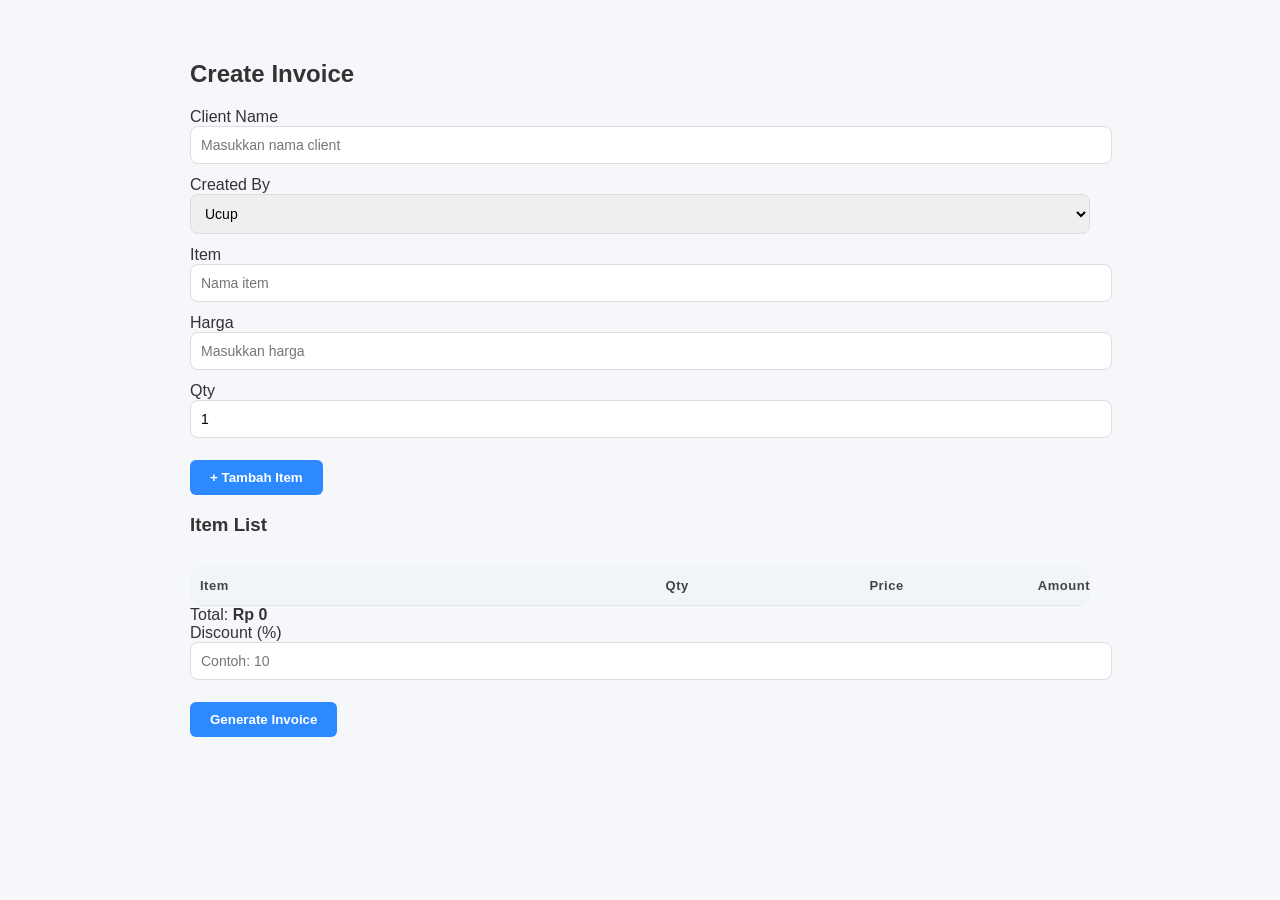
<file: index.html>
<!DOCTYPE html>
<html lang="id">
<head>
  <meta charset="UTF-8">
  <meta name="viewport" content="width=device-width, initial-scale=1.0">
  <title>Create Invoice</title>

  <!-- CSS -->
  <link rel="stylesheet" href="css/style.css">
</head>

<body>

  <main class="container">

    <h2>Create Invoice</h2>

    <!-- ===================== -->
    <!-- CLIENT -->
    <!-- ===================== -->
    <div class="form-group">
      <label for="client">Client Name</label>
      <input id="client" placeholder="Masukkan nama client" autocomplete="off">
    </div>

    <!-- ===================== -->
    <!-- CREATOR -->
    <!-- ===================== -->
    <div class="form-group">
      <label for="creator">Created By</label>
      <select id="creator">
        <option value="Ucup">Ucup</option>
        <option value="Jul">Jul</option>
      </select>
    </div>

    <!-- ===================== -->
    <!-- ITEM INPUT -->
    <!-- ===================== -->
    <div class="form-group">
      <label for="itemName">Item</label>
      <input id="itemName" placeholder="Nama item" autocomplete="off">
    </div>

    <div class="form-row">
      <div>
        <label for="itemPrice">Harga</label>
        <input id="itemPrice" type="number" placeholder="Masukkan harga" min="1">
      </div>

      <div>
        <label for="itemQty">Qty</label>
        <input id="itemQty" type="number" value="1" min="1">
      </div>
    </div>

    <button type="button" onclick="addItem()">+ Tambah Item</button>

    <!-- ===================== -->
    <!-- ITEM LIST -->
    <!-- ===================== -->
    <h3>Item List</h3>

    <table>
      <thead>
        <tr>
          <th>Item</th>
          <th>Qty</th>
          <th>Price</th>
          <th>Amount</th>
          <th>Aksi</th>
        </tr>
      </thead>
      <tbody id="itemList"></tbody>
    </table>

    <!-- ===================== -->
    <!-- TOTAL -->
    <!-- ===================== -->
    <div class="total-preview">
      Total: <b id="totalPreview">Rp 0</b>
    </div>

    <!-- ===================== -->
    <!-- DISCOUNT -->
    <!-- ===================== -->
    <div class="form-group">
      <label for="discount">Discount (%)</label>
      <input id="discount" type="number" placeholder="Contoh: 10" min="0" max="100">
    </div>

    <!-- ===================== -->
    <!-- ACTION -->
    <!-- ===================== -->
    <button type="button" onclick="goToInvoice()">Generate Invoice</button>

  </main>

  <!-- JS -->
  <script src="js/app.js"></script>

</body>
</html>
</file>
<file: css/style.css>
/* ==============================
   GLOBAL
============================== */
body{
  font-family: 'Segoe UI', Arial, sans-serif;
  background: #f5f7fb;
  padding: 30px;
  margin: 0;
  color: #333;

  -webkit-font-smoothing: antialiased;
  -moz-osx-font-smoothing: grayscale;
}

/* ==============================
   CONTAINER
============================== */
.container{
  max-width: 900px;
  margin: auto;
  padding: 10px;
}

/* ==============================
   INVOICE WRAPPER
============================== */
.invoice-wrapper{
  max-width: 750px;
  margin: auto;
  background: #ffffff;
  padding: 40px 50px;
  border-radius: 14px;
  box-shadow: 0 8px 30px rgba(0,0,0,0.08);
  position: relative;
  overflow: hidden;

  /* 🔥 penting untuk rendering */
  image-rendering: -webkit-optimize-contrast;
}

/* watermark */
.invoice-wrapper::before{
  content: "";
  position: absolute;
  top: 50%;
  left: 50%;
  width: 350px;
  height: 350px;
  background: url("assets/logo.png") no-repeat center;
  background-size: contain;
  opacity: 0.03;
  transform: translate(-50%, -50%);
}

/* ==============================
   HEADER
============================== */
.header{
  display: flex;
  justify-content: space-between;
  align-items: center;
  margin-bottom: 25px;
  gap: 20px;
}

.logo-img{
  width: 160px;
  height: auto;

  /* 🔥 anti blur */
  image-rendering: crisp-edges;
}

.header-text{
  text-align: right;
}

.header-text h1{
  font-size: 30px;
  margin: 0;
  border-bottom: 3px solid #2d89ff;
  display: inline-block;
  padding-bottom: 5px;
}

.header-text p{
  margin-top: 6px;
  font-size: 12px;
  color: #666;
}

/* ==============================
   INFO
============================== */
.info{
  display: flex;
  justify-content: space-between;
  margin: 25px 0;
}

.info-left{
  text-align: left;
}

.info-right{
  text-align: right;
}

/* ==============================
   TABLE (IMPROVED)
============================== */
table{
  width: 100%;
  border-collapse: collapse;
  margin-top: 30px;
  border-radius: 10px;
  overflow: hidden;

  /* 🔥 penting biar kolom stabil */
  table-layout: fixed;
}

/* HEADER */
th{
  background: #f1f4f9;
  font-size: 13px;
  letter-spacing: 0.5px;
  font-weight: 600;
  color: #444;
}

/* CELL */
td, th{
  padding: 12px 10px;
  border-bottom: 1px solid #e5e5e5;
}

/* HOVER */
tr:hover td{
  background: #f9fbff;
}

/* ==============================
   COLUMN ALIGNMENT (UPDATED)
============================== */

/* Description */
th:nth-child(1), td:nth-child(1){
  width: 50%;
  text-align: left;
}

/* Qty */
th:nth-child(2), td:nth-child(2){
  width: 10%;
  text-align: center;
}

/* Price */
th:nth-child(3), td:nth-child(3){
  width: 20%;
  text-align: right;
}

/* Amount (🔥 paling kanan) */
th:nth-child(4), td:nth-child(4){
  width: 20%;
  text-align: right;
  padding-right: 0; /* biar mentok kanan */
  font-weight: 600;
}


/* ==============================
   TOTAL
============================== */
.total{
  text-align: right;
  margin-top: 25px;
  font-size: 16px;
}

.total .grand-total{
  font-size: 24px;
  font-weight: bold;
  color: #2d89ff;
}
/* ==============================
   BOTTOM SECTION
============================== */
.bottom-section{
  display: flex;
  justify-content: space-between;
  align-items: flex-end;
  margin-top: 50px;
  gap: 40px;
}

/* kiri (QRIS) */
.bottom-left{
  width: 50%;
}

.qris-title{
  font-size: 13px;
  margin-bottom: 10px;
}

/* 🔥 QRIS SUPER SHARP */
.qris-img{
  width: 180px;
  aspect-ratio: 1 / 1; /* 🔥 kunci biar selalu kotak */

  display: block;

  /* 🔥 jaga proporsi asli */
  object-fit: contain;

  /* 🔥 hindari distorsi dari parent */
  max-width: 100%;
  height: auto;

  /* UI */
  background: #ffffff;
  padding: 8px;
  border-radius: 12px;
  border: 1px solid #e5e5e5;
  box-shadow: 0 4px 12px rgba(0,0,0,0.08);
}
/* kanan (signature) */
.bottom-right{
  width: 50%;
  display: flex;
  justify-content: flex-end;
}

.signature-box{
  text-align: center;
  width: 180px;
}

.signature-box div:first-child{
  font-size: 13px;
  margin-bottom: 5px;
}

.signature-img{
  width: 120px;
  max-height: 70px;
  object-fit: contain;

  /* 🔥 anti blur */
  image-rendering: crisp-edges;
}

.signature-name{
  font-size: 13px;
  color: #555;
}

/* ==============================
   BUTTON
============================== */
button{
  padding: 10px 20px;
  margin-top: 10px;
  cursor: pointer;
  border: none;
  border-radius: 6px;
  background: #2d89ff;
  color: white;
  font-weight: bold;
  transition: all 0.2s ease;
}

button:hover{
  background: #1b6fe0;
  transform: translateY(-2px);
  box-shadow: 0 6px 15px rgba(0,0,0,0.15);
}

button:active{
  transform: scale(0.97);
}

/* ==============================
   ACTIONS
============================== */
.actions{
  margin-top: 30px;
  display: flex;
  gap: 10px;
  flex-wrap: wrap;
  justify-content: center;
}

/* ==============================
   PRINT MODE
============================== */
@media print{
  body{
    background: white;
    padding: 0;
  }

  .invoice-wrapper{
    animation: fadeIn 0.4s ease;
  }

  @keyframes fadeIn{
    from{
      opacity: 0;
      transform: translateY(15px);
    }
    to{
      opacity: 1;
      transform: translateY(0);
    }
  }

  button, .actions{
    display: none;
  }
}

input, select{
  width: 100%;
  padding: 10px;
  margin-bottom: 12px;
  border-radius: 8px;
  border: 1px solid #ddd;
  font-size: 14px;
  transition: all 0.2s ease;
}

input:focus, select:focus{
  border-color: #2d89ff;
  box-shadow: 0 0 0 2px rgba(45,137,255,0.15);
  outline: none;
}

@media (max-width: 600px){

  .header{
    flex-direction: column;
    align-items: flex-start;
  }

  .header-text{
    text-align: left;
  }

  .info{
    flex-direction: column;
    gap: 10px;
  }

  .bottom-section{
    flex-direction: column;
    align-items: flex-start;
  }

  .bottom-left, .bottom-right{
    width: 100%;
  }

  .bottom-right{
    justify-content: flex-start;
  }

  .qris-img{
    width: 140px;
  }
}
</file>
